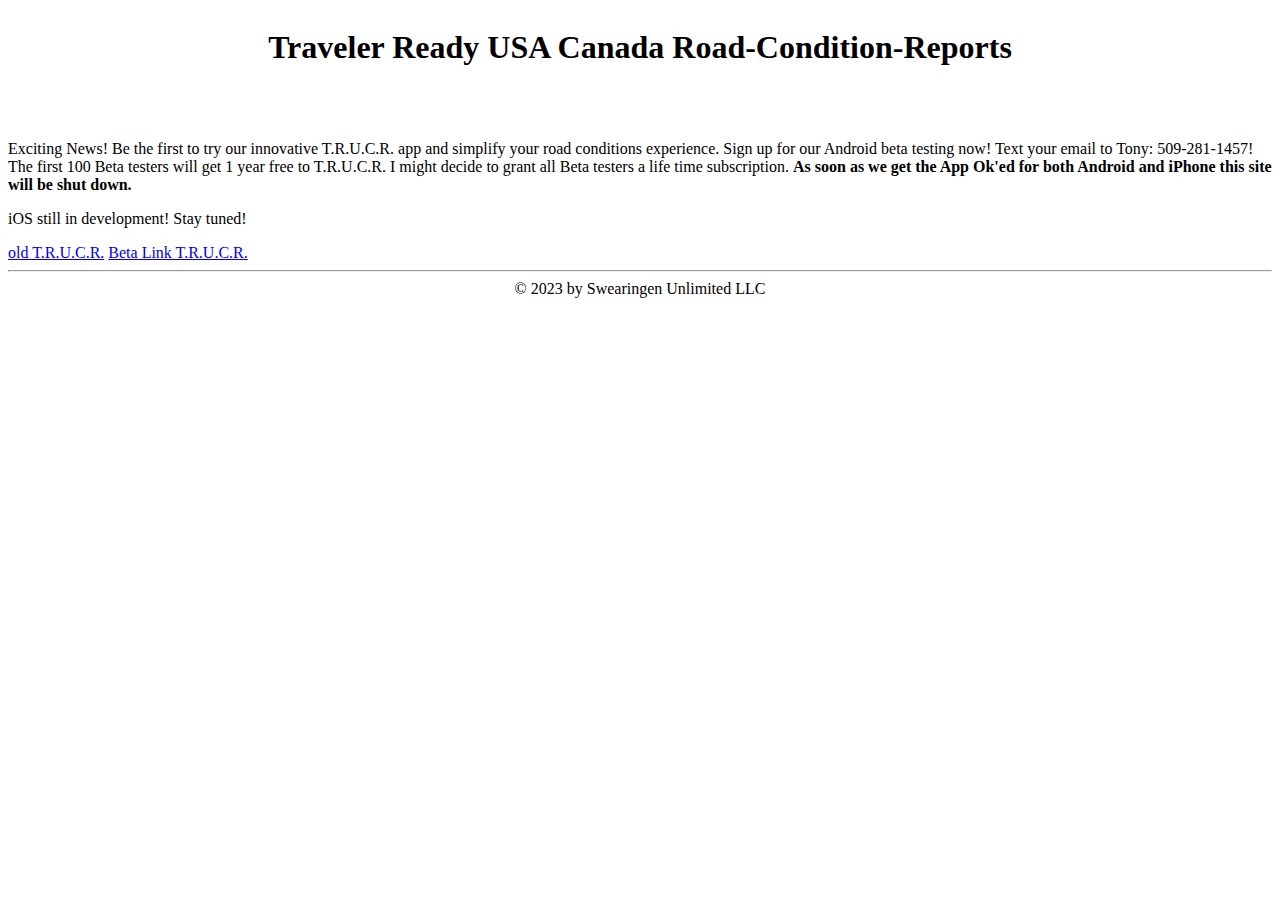
<file: index.html>
<!DOCTYPE html>
<html lang="en" data-bs-theme="dark">
<head>
  <meta charset="UTF-8">
  <meta name="viewport" content="width=device-width, initial-scale=1.0">
  <title>T.R.U.C.R.</title>
  <link 
    href="https://cdn.jsdelivr.net/npm/bootstrap@5.3.1/dist/css/bootstrap.min.css" 
    rel="stylesheet" 
    integrity="sha384-4bw+/aepP/YC94hEpVNVgiZdgIC5+VKNBQNGCHeKRQN+PtmoHDEXuppvnDJzQIu9" 
    crossorigin="anonymous">
    <link rel="stylesheet" href="./styles.css">
    <link rel="apple-touch-icon" sizes="180x180" href="/apple-touch-icon.png">
    <link rel="icon" type="image/png" sizes="32x32" href="/favicon-32x32.png">
    <link rel="icon" type="image/png" sizes="16x16" href="/favicon-16x16.png">
    <link rel="icon" type="image/png" href="/favicon.ico">
    <link rel="manifest" href="/site.webmanifest">
</head>
<body>
  <div class="container">
    <h1>Traveler Ready USA Canada Road-Condition-Reports</h1>
  </div>
  <br>  
  <br>
  <p> Exciting News! Be the first to try our innovative T.R.U.C.R. app and simplify your road conditions experience. Sign up for our Android beta testing now! Text your email to Tony: 509-281-1457!  The first 100 Beta testers will get 1 year free to T.R.U.C.R. I might decide to grant all Beta testers a life time subscription. <strong>As soon as we get the App Ok'ed for both Android and iPhone this site will be shut down.</strong></p>
  <p>  iOS still in development! Stay tuned! </p>
  <a href="trucr.html" class="btn btn-primary active">old T.R.U.C.R.</a>
  <a href="https://play.google.com/store/apps/details?id=com.trucrdev" class="btn btn-primary active">Beta Link T.R.U.C.R.</a>
  <hr>
  <script 
    src="https://cdn.jsdelivr.net/npm/bootstrap@5.3.1/dist/js/bootstrap.bundle.min.js" 
    integrity="sha384-HwwvtgBNo3bZJJLYd8oVXjrBZt8cqVSpeBNS5n7C8IVInixGAoxmnlMuBnhbgrkm" 
    crossorigin="anonymous">
  </script>
</body>
<footer>© 2023 by Swearingen Unlimited LLC</footer>
</html>
</file>
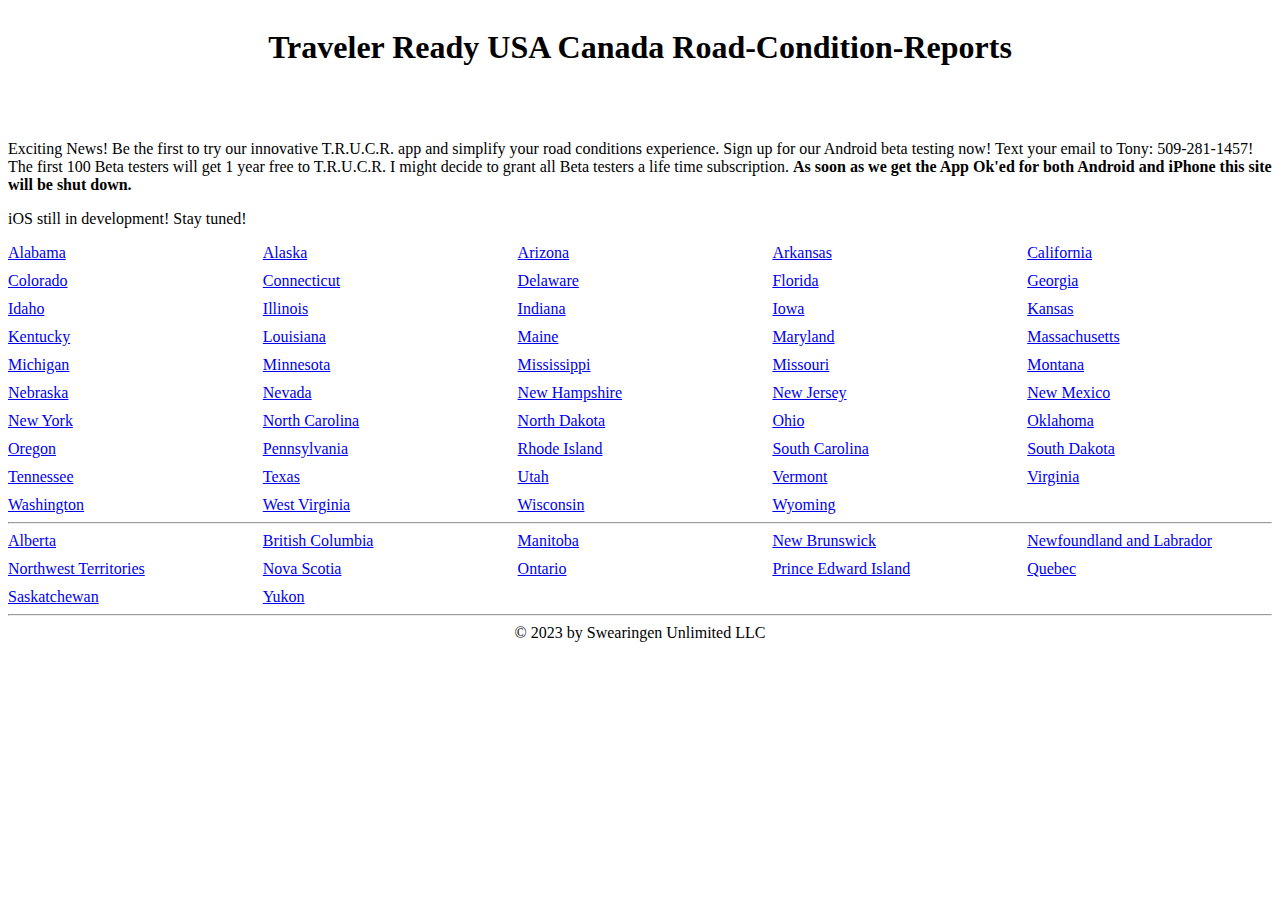
<file: trucr.html>
<!DOCTYPE html>
<html lang="en" data-bs-theme="dark">
<head>
  <meta charset="UTF-8">
  <meta name="viewport" content="width=device-width, initial-scale=1.0">
  <title>T.R.U.C.R.</title>
  <link 
    href="https://cdn.jsdelivr.net/npm/bootstrap@5.3.1/dist/css/bootstrap.min.css" 
    rel="stylesheet" 
    integrity="sha384-4bw+/aepP/YC94hEpVNVgiZdgIC5+VKNBQNGCHeKRQN+PtmoHDEXuppvnDJzQIu9" 
    crossorigin="anonymous">
    <link rel="stylesheet" href="./styles.css">
    <link rel="apple-touch-icon" sizes="180x180" href="/apple-touch-icon.png">
    <link rel="icon" type="image/png" sizes="32x32" href="/favicon-32x32.png">
    <link rel="icon" type="image/png" sizes="16x16" href="/favicon-16x16.png">
    <link rel="manifest" href="/site.webmanifest">
</head>
<body>
  <div class="container">
    <h1>Traveler Ready USA Canada Road-Condition-Reports</h1>
  </div>
  <br>  
  <br>
  <p> Exciting News! Be the first to try our innovative T.R.U.C.R. app and simplify your road conditions experience. Sign up for our Android beta testing now! Text your email to Tony: 509-281-1457!  The first 100 Beta testers will get 1 year free to T.R.U.C.R. I might decide to grant all Beta testers a life time subscription. <strong>As soon as we get the App Ok'ed for both Android and iPhone this site will be shut down.</strong></p>
  <p>  iOS still in development! Stay tuned! </p>
  <div class="links">
    <a href="https://algotraffic.com/map" class="btn btn-primary active">Alabama</a>
    <a href="https://511.alaska.gov/" class="btn btn-primary active">Alaska</a>
    <a href="https://www.az511.com" class="btn btn-primary active">Arizona</a>
    <a href="https://www.idrivearkansas.com" class="btn btn-primary active">Arkansas</a>
    <a href="https://roads.dot.ca.gov/" class="btn btn-primary active">California</a>
    <a href="https://maps.cotrip.org/@-106.34053,39.2679,8?show=winterDriving,roadReports,plowLocations,weatherRadar,weatherWarnings,chainLaws" class="btn btn-primary active">Colorado</a>
    <a href="https://ctroads.org/" class="btn btn-primary active">Connecticut</a>
    <a href="https://www.deldot.gov/map/" class="btn btn-primary active">Delaware</a>
    <a href="https://fl511.com/" class="btn btn-primary active">Florida</a>
    <a href="https://511ga.org" class="btn btn-primary active">Georgia</a>
    <a href="https://511.idaho.gov" class="btn btn-primary active">Idaho</a>
    <a href="https://www.gettingaroundillinois.com/WinterConditions/index.html" class="btn btn-primary active">Illinois</a>
    <a href="https://511in.org" class="btn btn-primary active">Indiana</a>
    <a href="https://www.511ia.org" class="btn btn-primary active">Iowa</a>
    <a href="https://www.kandrive.org" class="btn btn-primary active">Kansas</a>
    <a href="https://goky.ky.gov/" class="btn btn-primary active">Kentucky</a>
    <a href="https://www.511la.org" class="btn btn-primary active">Louisiana</a>
    <a href="https://newengland511.org" class="btn btn-primary active">Maine</a>
    <a href="https://chart.maryland.gov/InteractiveMap/GetInteractiveMap" class="btn btn-primary active">Maryland</a>
    <a href="https://www.mass511.com" class="btn btn-primary active">Massachusetts</a>
    <a href="https://mdotjboss.state.mi.us/MiDrive/map" class="btn btn-primary active">Michigan</a>
    <a href="https://511mn.org" class="btn btn-primary active" class="btn btn-primary active">Minnesota</a>
    <a href="https://www.mdottraffic.com/default.aspx?showMain=true" class="btn btn-primary active">Mississippi</a>
    <a href="https://traveler.modot.org/map" class="btn btn-primary active">Missouri</a>
    <a href="https://www.511mt.net" class="btn btn-primary active">Montana</a>
    <a href="https://new.511.nebraska.gov/@-101.38885,41.73038,7?show=roadReports,constructionReports,wazeReports,winterDriving,stationsAlert,weatherWarningsAreaEvents,weatherRadar" class="btn btn-primary active">Nebraska</a>
    <a href="https://nvroads.com" class="btn btn-primary active">Nevada</a>
    <a href="https://newengland511.org" class="btn btn-primary active">New Hampshire</a>
    <a href="https://511nj.org" class="btn btn-primary active">New Jersey</a>
    <a href="https://www.nmroads.com" class="btn btn-primary active">New Mexico</a>
    <a href="https://www.511ny.org" class="btn btn-primary active">New York</a>
    <a href="https://drivenc.gov" class="btn btn-primary active">North Carolina</a>
    <a href="https://www.dot.nd.gov/travel" class="btn btn-primary active">North Dakota</a>
    <a href="https://www.ohgo.com" class="btn btn-primary active">Ohio</a>
    <a href="https://okroads.org" class="btn btn-primary active">Oklahoma</a>
    <a href="https://www.tripcheck.com" class="btn btn-primary active">Oregon</a>
    <a href="https://www.511pa.com" class="btn btn-primary active">Pennsylvania</a>
    <a href="https://www.dot.ri.gov/travel" class="btn btn-primary active">Rhode Island</a>
    <a href="https://www.511sc.org" class="btn btn-primary active">South Carolina</a>
    <a href="https://www.sd511.org" class="btn btn-primary active">South Dakota</a>
    <a href="https://smartway.tn.gov/traffic?features=incident,traffic" class="btn btn-primary active">Tennessee</a>
    <a href="https://drivetexas.org" class="btn btn-primary active">Texas</a>
    <a href="https://udottraffic.utah.gov" class="btn btn-primary active">Utah</a>
    <a href="https://newengland511.org" class="btn btn-primary active">Vermont</a>
    <a href="https://www.511virginia.org" class="btn btn-primary active">Virginia</a>
    <a href="https://wsdot.com/travel/real-time/" class="btn btn-primary active">Washington</a>
    <a href="https://www.wv511.org" class="btn btn-primary active">West Virginia</a>
    <a href="https://511wi.gov" class="btn btn-primary active">Wisconsin</a>
    <a href="https://www.wyoroad.info/pls/Browse/WRR.RoutesQuery" class="btn btn-primary active">Wyoming</a>
  </div>
  <hr>
  <div class="links">
      <a href="https://511.alberta.ca" class="btn btn-primary active">Alberta</a>
      <a href="https://www.drivebc.ca" class="btn btn-primary active">British Columbia</a>
      <a href="https://www.manitoba511.ca/en" class="btn btn-primary active">Manitoba</a>
      <a href="https://www.gnb.ca/roads" class="btn btn-primary active">New Brunswick</a>
      <a href="https://www.511nl.ca/en" class="btn btn-primary active">Newfoundland and Labrador</a>
      <a href="https://www.dot.gov.nt.ca/highways/highway-conditions" class="btn btn-primary active">Northwest Territories</a>
      <a href="https://511.novascotia.ca" class="btn btn-primary active">Nova Scotia</a>
      <a href="https://511on.ca" class="btn btn-primary active">Ontario</a>
      <a href="https://511.gov.pe.ca/en" class="btn btn-primary active">Prince Edward Island</a>
      <a href="https://www.quebec511.info/en" class="btn btn-primary active">Quebec</a>
      <a href="https://www.saskatchewan.ca/residents/transportation/highways/highway-hotline" class="btn btn-primary active">Saskatchewan</a>
      <a href="https://511yukon.ca" class="btn btn-primary active">Yukon</a>
    </div>
    <hr>
    <!-- <div class="links">
      <a href="https://www.gob.mx" class="btn btn-primary active">Mexico (All States)</a>
    </div>
    <hr> -->
  <script 
    src="https://cdn.jsdelivr.net/npm/bootstrap@5.3.1/dist/js/bootstrap.bundle.min.js" 
    integrity="sha384-HwwvtgBNo3bZJJLYd8oVXjrBZt8cqVSpeBNS5n7C8IVInixGAoxmnlMuBnhbgrkm" 
    crossorigin="anonymous">
  </script>
</body>
<footer>© 2023 by Swearingen Unlimited LLC</footer>
</html>
</file>
<file: styles.css>
.container {
  display: flex;
  justify-content: center;
  align-content: center;
}

.links {
  display: grid;
  grid-template-columns: repeat(5, 1fr);
  grid-template-rows: repeat(minmax(10px, auto));
  gap: 10px;
}
p {
    justify-content: center;
    align-content: center;
}

footer {
  text-align: center;
  margin-bottom: 0;
}
</file>
